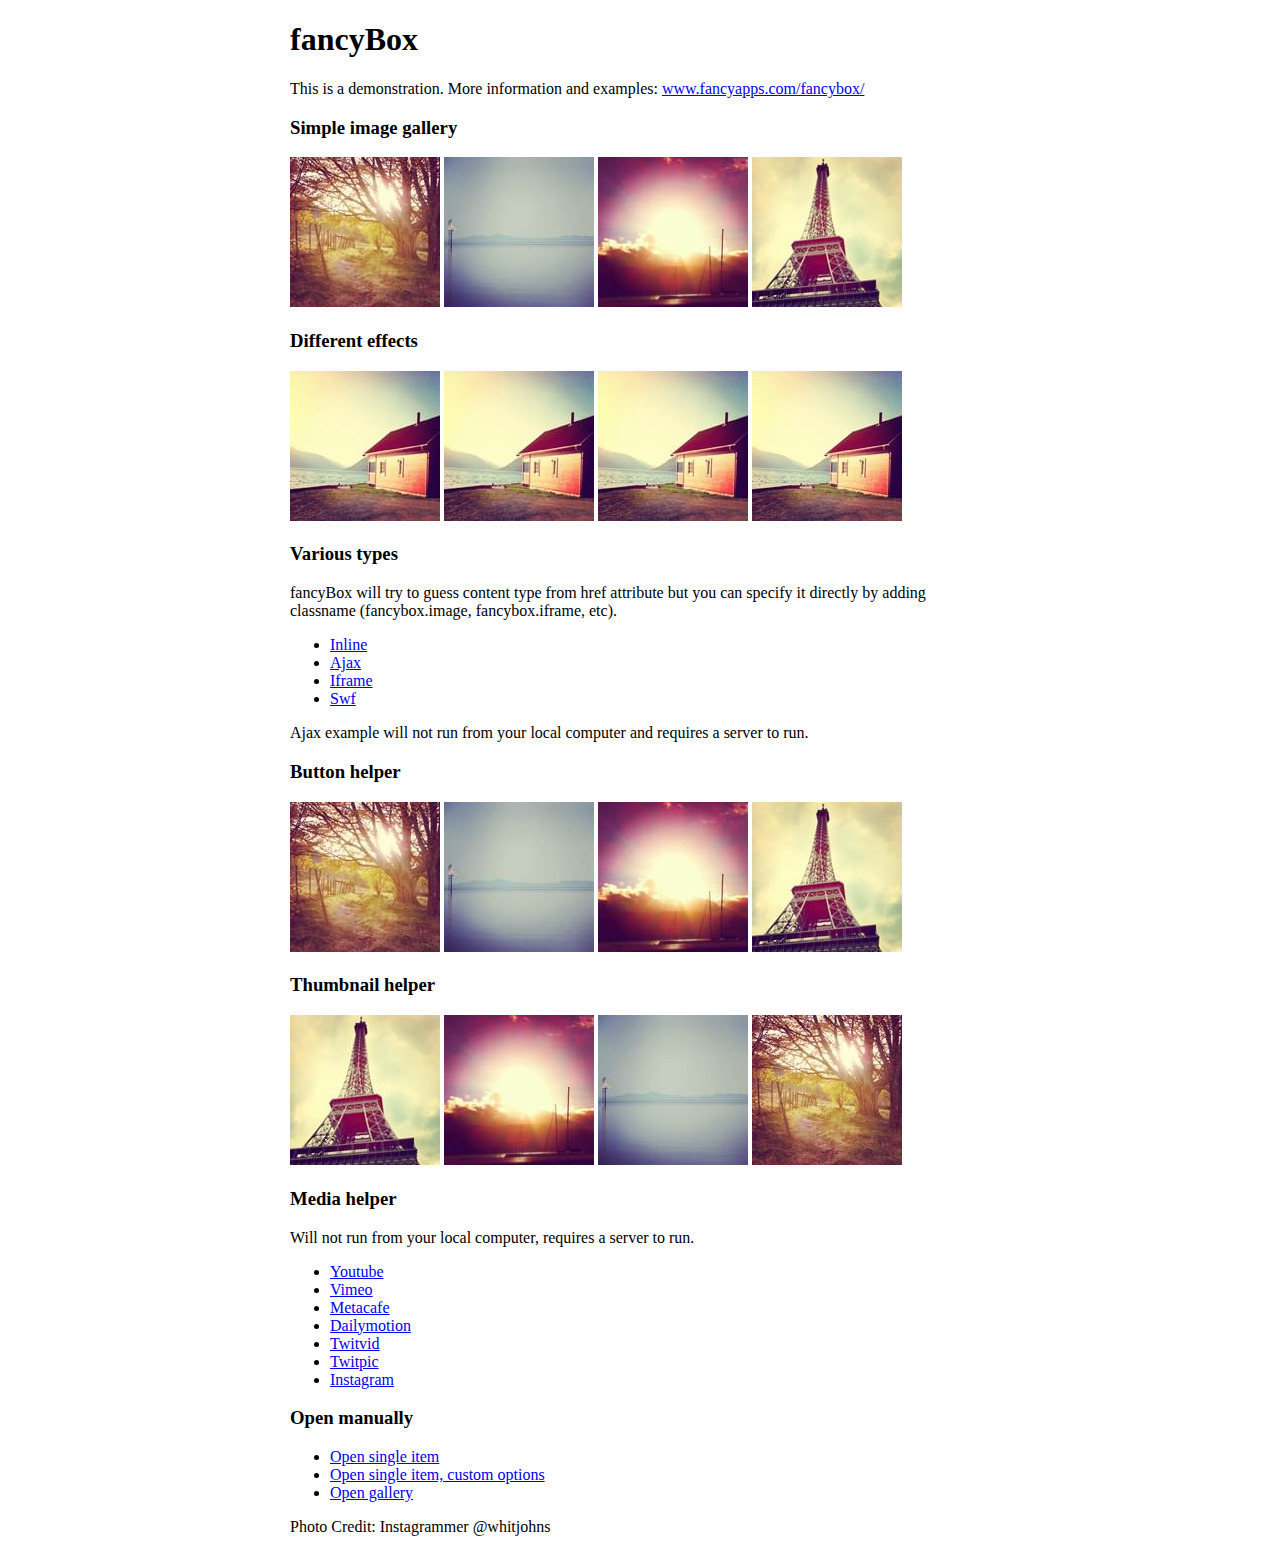
<file: vendors/fancybox/demo/index.html>
<!DOCTYPE html>
<html>
<head>
	<title>fancyBox - Fancy jQuery Lightbox Alternative | Demonstration</title>
	<meta http-equiv="Content-Type" content="text/html; charset=UTF-8" />

	<!-- Add jQuery library -->
	<script type="text/javascript" src="../lib/jquery-1.10.1.min.js"></script>

	<!-- Add mousewheel plugin (this is optional) -->
	<script type="text/javascript" src="../lib/jquery.mousewheel-3.0.6.pack.js"></script>

	<!-- Add fancyBox main JS and CSS files -->
	<script type="text/javascript" src="../source/jquery.fancybox.js?v=2.1.5"></script>
	<link rel="stylesheet" type="text/css" href="../source/jquery.fancybox.css?v=2.1.5" media="screen" />

	<!-- Add Button helper (this is optional) -->
	<link rel="stylesheet" type="text/css" href="../source/helpers/jquery.fancybox-buttons.css?v=1.0.5" />
	<script type="text/javascript" src="../source/helpers/jquery.fancybox-buttons.js?v=1.0.5"></script>

	<!-- Add Thumbnail helper (this is optional) -->
	<link rel="stylesheet" type="text/css" href="../source/helpers/jquery.fancybox-thumbs.css?v=1.0.7" />
	<script type="text/javascript" src="../source/helpers/jquery.fancybox-thumbs.js?v=1.0.7"></script>

	<!-- Add Media helper (this is optional) -->
	<script type="text/javascript" src="../source/helpers/jquery.fancybox-media.js?v=1.0.6"></script>

	<script type="text/javascript">
		$(document).ready(function() {
			/*
			 *  Simple image gallery. Uses default settings
			 */

			$('.fancybox').fancybox();

			/*
			 *  Different effects
			 */

			// Change title type, overlay closing speed
			$(".fancybox-effects-a").fancybox({
				helpers: {
					title : {
						type : 'outside'
					},
					overlay : {
						speedOut : 0
					}
				}
			});

			// Disable opening and closing animations, change title type
			$(".fancybox-effects-b").fancybox({
				openEffect  : 'none',
				closeEffect	: 'none',

				helpers : {
					title : {
						type : 'over'
					}
				}
			});

			// Set custom style, close if clicked, change title type and overlay color
			$(".fancybox-effects-c").fancybox({
				wrapCSS    : 'fancybox-custom',
				closeClick : true,

				openEffect : 'none',

				helpers : {
					title : {
						type : 'inside'
					},
					overlay : {
						css : {
							'background' : 'rgba(238,238,238,0.85)'
						}
					}
				}
			});

			// Remove padding, set opening and closing animations, close if clicked and disable overlay
			$(".fancybox-effects-d").fancybox({
				padding: 0,

				openEffect : 'elastic',
				openSpeed  : 150,

				closeEffect : 'elastic',
				closeSpeed  : 150,

				closeClick : true,

				helpers : {
					overlay : null
				}
			});

			/*
			 *  Button helper. Disable animations, hide close button, change title type and content
			 */

			$('.fancybox-buttons').fancybox({
				openEffect  : 'none',
				closeEffect : 'none',

				prevEffect : 'none',
				nextEffect : 'none',

				closeBtn  : false,

				helpers : {
					title : {
						type : 'inside'
					},
					buttons	: {}
				},

				afterLoad : function() {
					this.title = 'Image ' + (this.index + 1) + ' of ' + this.group.length + (this.title ? ' - ' + this.title : '');
				}
			});


			/*
			 *  Thumbnail helper. Disable animations, hide close button, arrows and slide to next gallery item if clicked
			 */

			$('.fancybox-thumbs').fancybox({
				prevEffect : 'none',
				nextEffect : 'none',

				closeBtn  : false,
				arrows    : false,
				nextClick : true,

				helpers : {
					thumbs : {
						width  : 50,
						height : 50
					}
				}
			});

			/*
			 *  Media helper. Group items, disable animations, hide arrows, enable media and button helpers.
			*/
			$('.fancybox-media')
				.attr('rel', 'media-gallery')
				.fancybox({
					openEffect : 'none',
					closeEffect : 'none',
					prevEffect : 'none',
					nextEffect : 'none',

					arrows : false,
					helpers : {
						media : {},
						buttons : {}
					}
				});

			/*
			 *  Open manually
			 */

			$("#fancybox-manual-a").click(function() {
				$.fancybox.open('1_b.jpg');
			});

			$("#fancybox-manual-b").click(function() {
				$.fancybox.open({
					href : 'iframe.html',
					type : 'iframe',
					padding : 5
				});
			});

			$("#fancybox-manual-c").click(function() {
				$.fancybox.open([
					{
						href : '1_b.jpg',
						title : 'My title'
					}, {
						href : '2_b.jpg',
						title : '2nd title'
					}, {
						href : '3_b.jpg'
					}
				], {
					helpers : {
						thumbs : {
							width: 75,
							height: 50
						}
					}
				});
			});


		});
	</script>
	<style type="text/css">
		.fancybox-custom .fancybox-skin {
			box-shadow: 0 0 50px #222;
		}

		body {
			max-width: 700px;
			margin: 0 auto;
		}
	</style>
</head>
<body>
	<h1>fancyBox</h1>

	<p>This is a demonstration. More information and examples: <a href="http://fancyapps.com/fancybox/">www.fancyapps.com/fancybox/</a></p>

	<h3>Simple image gallery</h3>
	<p>
		<a class="fancybox" href="1_b.jpg" data-fancybox-group="gallery" title="Lorem ipsum dolor sit amet"><img src="1_s.jpg" alt="" /></a>

		<a class="fancybox" href="2_b.jpg" data-fancybox-group="gallery" title="Etiam quis mi eu elit temp"><img src="2_s.jpg" alt="" /></a>

		<a class="fancybox" href="3_b.jpg" data-fancybox-group="gallery" title="Cras neque mi, semper leon"><img src="3_s.jpg" alt="" /></a>

		<a class="fancybox" href="4_b.jpg" data-fancybox-group="gallery" title="Sed vel sapien vel sem uno"><img src="4_s.jpg" alt="" /></a>
	</p>

	<h3>Different effects</h3>
	<p>
		<a class="fancybox-effects-a" href="5_b.jpg" title="Lorem ipsum dolor sit amet, consectetur adipiscing elit"><img src="5_s.jpg" alt="" /></a>

		<a class="fancybox-effects-b" href="5_b.jpg" title="Lorem ipsum dolor sit amet, consectetur adipiscing elit"><img src="5_s.jpg" alt="" /></a>

		<a class="fancybox-effects-c" href="5_b.jpg" title="Lorem ipsum dolor sit amet, consectetur adipiscing elit"><img src="5_s.jpg" alt="" /></a>

		<a class="fancybox-effects-d" href="5_b.jpg" title="Lorem ipsum dolor sit amet, consectetur adipiscing elit"><img src="5_s.jpg" alt="" /></a>
	</p>

	<h3>Various types</h3>
	<p>
		fancyBox will try to guess content type from href attribute but you can specify it directly by adding classname (fancybox.image, fancybox.iframe, etc).
	</p>
	<ul>
		<li><a class="fancybox" href="#inline1" title="Lorem ipsum dolor sit amet">Inline</a></li>
		<li><a class="fancybox fancybox.ajax" href="ajax.txt">Ajax</a></li>
		<li><a class="fancybox fancybox.iframe" href="iframe.html">Iframe</a></li>
		<li><a class="fancybox" href="http://www.adobe.com/jp/events/cs3_web_edition_tour/swfs/perform.swf">Swf</a></li>
	</ul>

	<div id="inline1" style="width:400px;display: none;">
		<h3>Etiam quis mi eu elit</h3>
		<p>
			Lorem ipsum dolor sit amet, consectetur adipiscing elit. Etiam quis mi eu elit tempor facilisis id et neque. Nulla sit amet sem sapien. Vestibulum imperdiet porta ante ac ornare. Nulla et lorem eu nibh adipiscing ultricies nec at lacus. Cras laoreet ultricies sem, at blandit mi eleifend aliquam. Nunc enim ipsum, vehicula non pretium varius, cursus ac tortor. Vivamus fringilla congue laoreet. Quisque ultrices sodales orci, quis rhoncus justo auctor in. Phasellus dui eros, bibendum eu feugiat ornare, faucibus eu mi. Nunc aliquet tempus sem, id aliquam diam varius ac. Maecenas nisl nunc, molestie vitae eleifend vel, iaculis sed magna. Aenean tempus lacus vitae orci posuere porttitor eget non felis. Donec lectus elit, aliquam nec eleifend sit amet, vestibulum sed nunc.
		</p>
	</div>

	<p>
		Ajax example will not run from your local computer and requires a server to run.
	</p>

	<h3>Button helper</h3>
	<p>
		<a class="fancybox-buttons" data-fancybox-group="button" href="1_b.jpg"><img src="1_s.jpg" alt="" /></a>

		<a class="fancybox-buttons" data-fancybox-group="button" href="2_b.jpg"><img src="2_s.jpg" alt="" /></a>

		<a class="fancybox-buttons" data-fancybox-group="button" href="3_b.jpg"><img src="3_s.jpg" alt="" /></a>

		<a class="fancybox-buttons" data-fancybox-group="button" href="4_b.jpg"><img src="4_s.jpg" alt="" /></a>
	</p>

	<h3>Thumbnail helper</h3>
	<p>
		<a class="fancybox-thumbs" data-fancybox-group="thumb" href="4_b.jpg"><img src="4_s.jpg" alt="" /></a>

		<a class="fancybox-thumbs" data-fancybox-group="thumb" href="3_b.jpg"><img src="3_s.jpg" alt="" /></a>

		<a class="fancybox-thumbs" data-fancybox-group="thumb" href="2_b.jpg"><img src="2_s.jpg" alt="" /></a>

		<a class="fancybox-thumbs" data-fancybox-group="thumb" href="1_b.jpg"><img src="1_s.jpg" alt="" /></a>
	</p>

	<h3>Media helper</h3>
	<p>
		Will not run from your local computer, requires a server to run.
	</p>

	<ul>
		<li><a class="fancybox-media" href="http://www.youtube.com/watch?v=opj24KnzrWo">Youtube</a></li>
		<li><a class="fancybox-media" href="http://vimeo.com/47480346">Vimeo</a></li>
		<li><a class="fancybox-media" href="http://www.metacafe.com/watch/7635964/">Metacafe</a></li>
		<li><a class="fancybox-media" href="http://www.dailymotion.com/video/xoeylt_electric-guest-this-head-i-hold_music">Dailymotion</a></li>
		<li><a class="fancybox-media" href="http://twitvid.com/QY7MD">Twitvid</a></li>
		<li><a class="fancybox-media" href="http://twitpic.com/7p93st">Twitpic</a></li>
		<li><a class="fancybox-media" href="http://instagr.am/p/IejkuUGxQn">Instagram</a></li>
	</ul>

	<h3>Open manually</h3>
	<ul>
		<li><a id="fancybox-manual-a" href="javascript:;">Open single item</a></li>
		<li><a id="fancybox-manual-b" href="javascript:;">Open single item, custom options</a></li>
		<li><a id="fancybox-manual-c" href="javascript:;">Open gallery</a></li>
	</ul>

	<p>
		Photo Credit: Instagrammer @whitjohns
	</p>
</body>
</html>
</file>
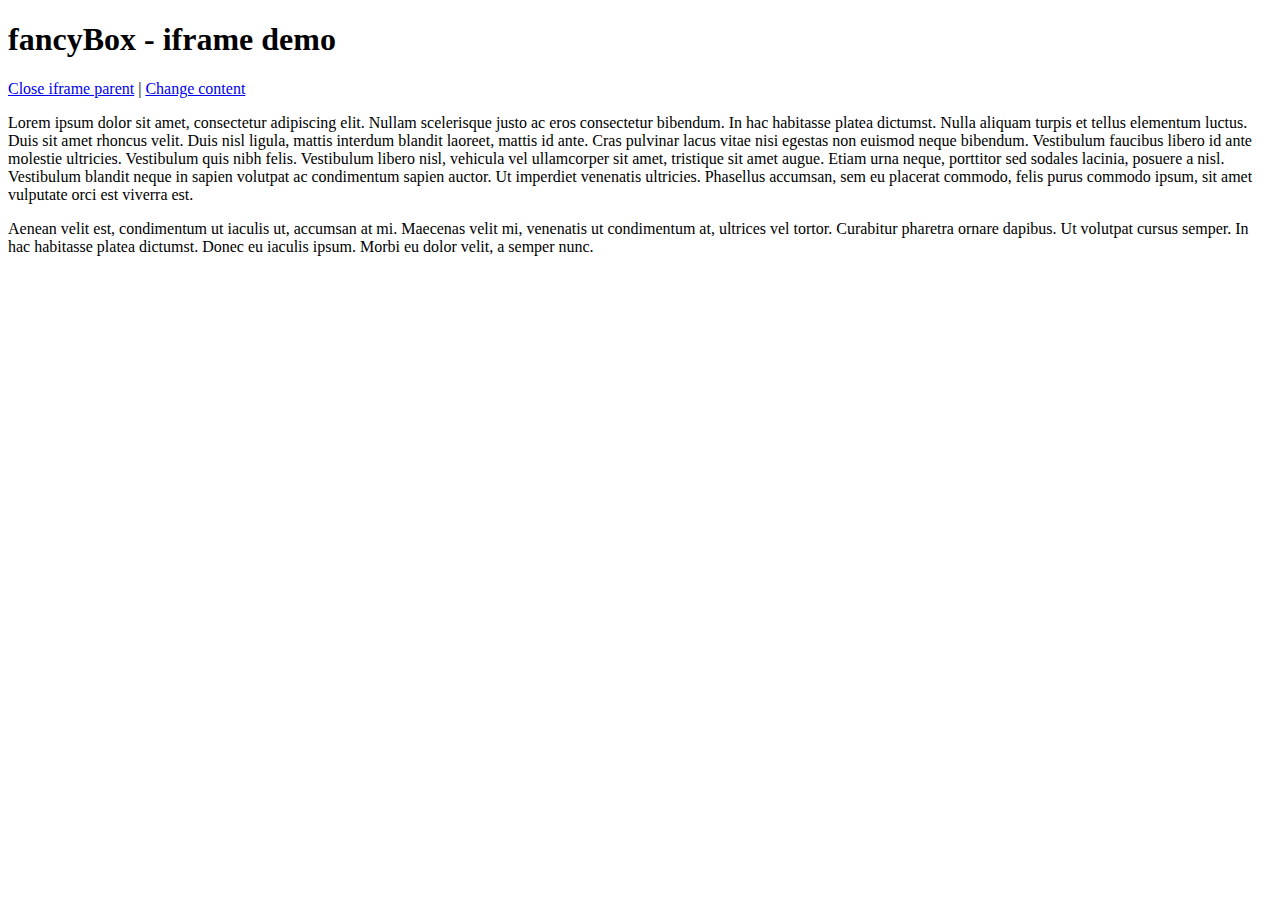
<file: vendors/fancybox/demo/iframe.html>
<!DOCTYPE html>
<html>
<head>
	<title>fancyBox - iframe demo</title>
	<meta http-equiv="Content-Type" content="text/html; charset=UTF-8" />
</head>
<body>
	<h1>fancyBox - iframe demo</h1>

	<p>
		<a href="javascript:parent.jQuery.fancybox.close();">Close iframe parent</a>

		|

		<a href="javascript:parent.jQuery.fancybox.open({href : '1_b.jpg', title : 'My title'});">Change content</a>
	</p>

	<p>
		Lorem ipsum dolor sit amet, consectetur adipiscing elit. Nullam scelerisque justo ac eros consectetur bibendum. In hac habitasse platea dictumst. Nulla aliquam turpis et tellus elementum luctus. Duis sit amet rhoncus velit. Duis nisl ligula, mattis interdum blandit laoreet, mattis id ante. Cras pulvinar lacus vitae nisi egestas non euismod neque bibendum. Vestibulum faucibus libero id ante molestie ultricies. Vestibulum quis nibh felis. Vestibulum libero nisl, vehicula vel ullamcorper sit amet, tristique sit amet augue. Etiam urna neque, porttitor sed sodales lacinia, posuere a nisl. Vestibulum blandit neque in sapien volutpat ac condimentum sapien auctor. Ut imperdiet venenatis ultricies. Phasellus accumsan, sem eu placerat commodo, felis purus commodo ipsum, sit amet vulputate orci est viverra est.
	</p>

	<p>
		Aenean velit est, condimentum ut iaculis ut, accumsan at mi. Maecenas velit mi, venenatis ut condimentum at, ultrices vel tortor. Curabitur pharetra ornare dapibus. Ut volutpat cursus semper. In hac habitasse platea dictumst. Donec eu iaculis ipsum. Morbi eu dolor velit, a semper nunc.
	</p>
</body>
</html>
</file>
